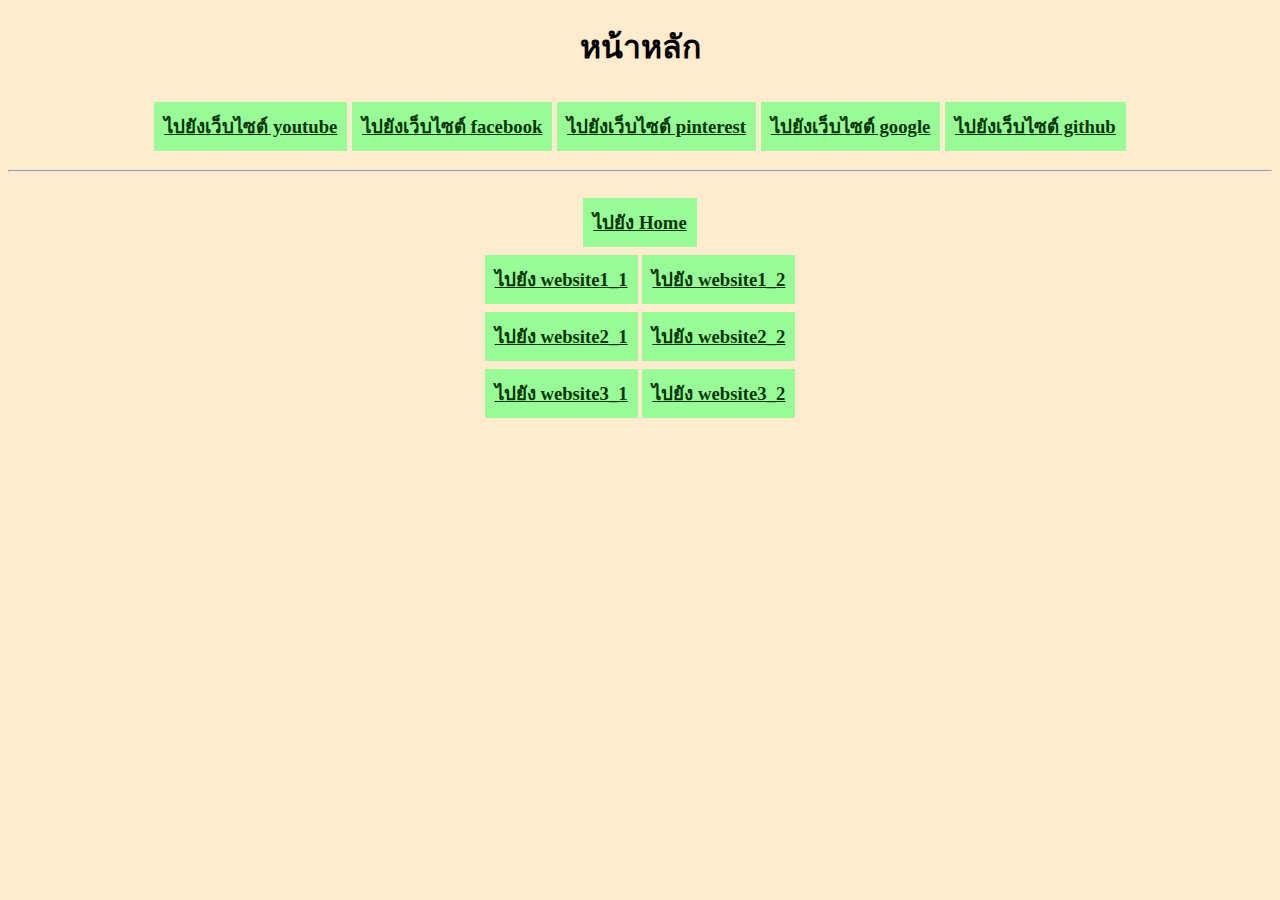
<file: index.html>
<!DOCTYPE html>
<html lang="en">
<head>
    <link rel="stylesheet" href="css/mylinks.css">
    <meta charset="UTF-8">
    <title>หน้าหลัก</title>
</head>
<body>
    <h1>หน้าหลัก</h1>
    <h3><a href="https://www.youtube.com/" target="_blank">ไปยังเว็บไซต์ youtube</a>
    <a href="https://www.facebook.com/" target="_blank">ไปยังเว็บไซต์ facebook</a>
    <a href="https://www.pinterest.com/" target="_blank">ไปยังเว็บไซต์ pinterest</a>
    <a href="https://www.google.co.th/?hl=th" target="_blank">ไปยังเว็บไซต์ google</a>
    <a href="https://github.com/" target="_blank">ไปยังเว็บไซต์ github</a>
    </h3>
    <hr>
    <h3><a href="home.html">ไปยัง Home</a><br>
        <a href="website1/website1_1.html">ไปยัง website1_1</a>
        <a href="website1/website1_2.html">ไปยัง website1_2</a><br>
        <a href="website1/website2/website2_1.html">ไปยัง website2_1</a>
        <a href="website1/website2/website2_2.html">ไปยัง website2_2</a><br>
        <a href="website1/website2/website3/website3_1.html">ไปยัง website3_1</a>
        <a href="website1/website2/website3/website3_2.html">ไปยัง website3_2</a>
    </h3>
</body>
</html>
</file>
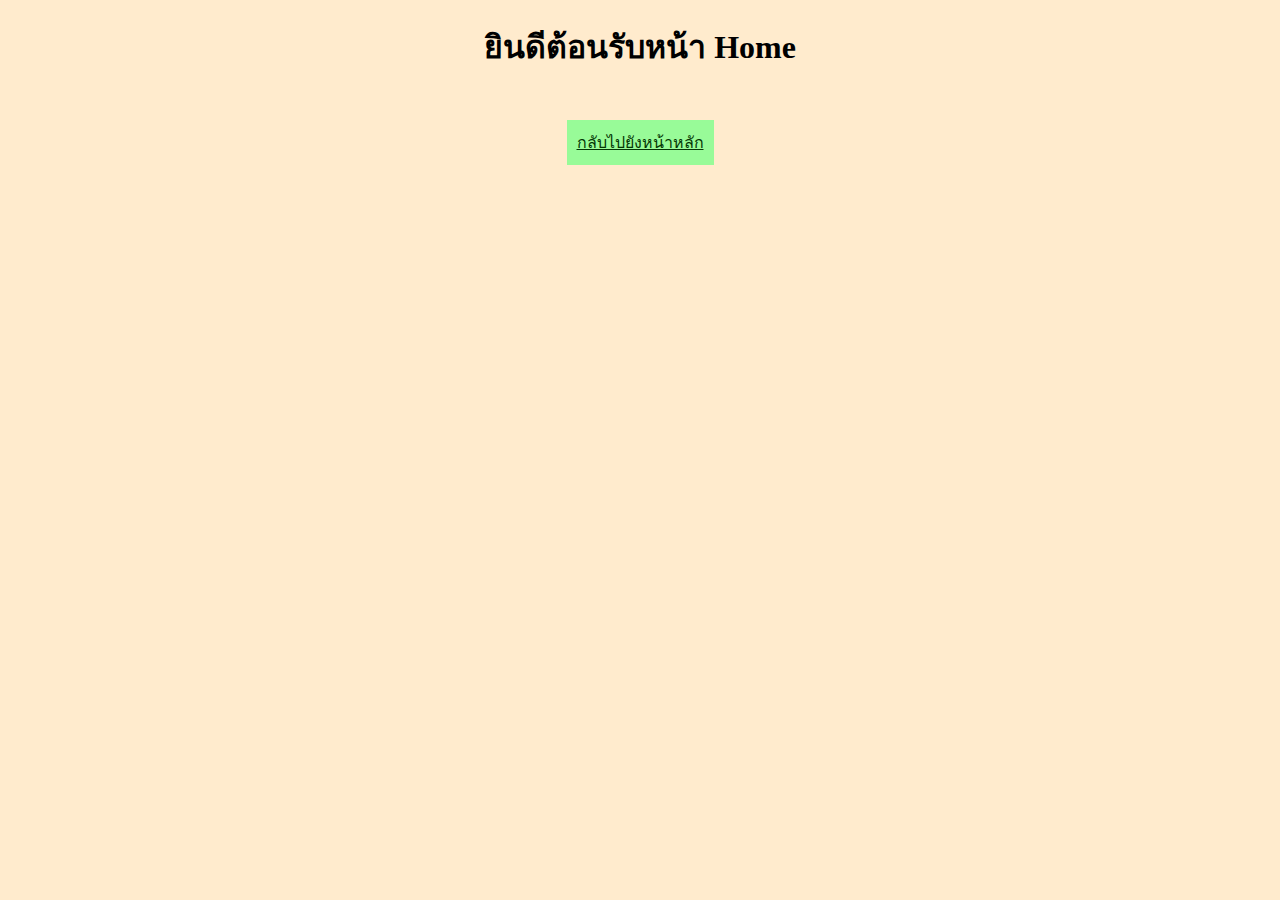
<file: home.html>
<!DOCTYPE html>
<html lang="en">
<head>
    <!--link into website at the same folder-->
    <link rel="stylesheet" href="css/mylinks.css">
    <meta charset="UTF-8">
    <title>Home</title>
</head>
<body>
    <h1>ยินดีต้อนรับหน้า Home</h1><br>
    <a href="index.html" target="_self">กลับไปยังหน้าหลัก</a>
</body>
</html>
</file>
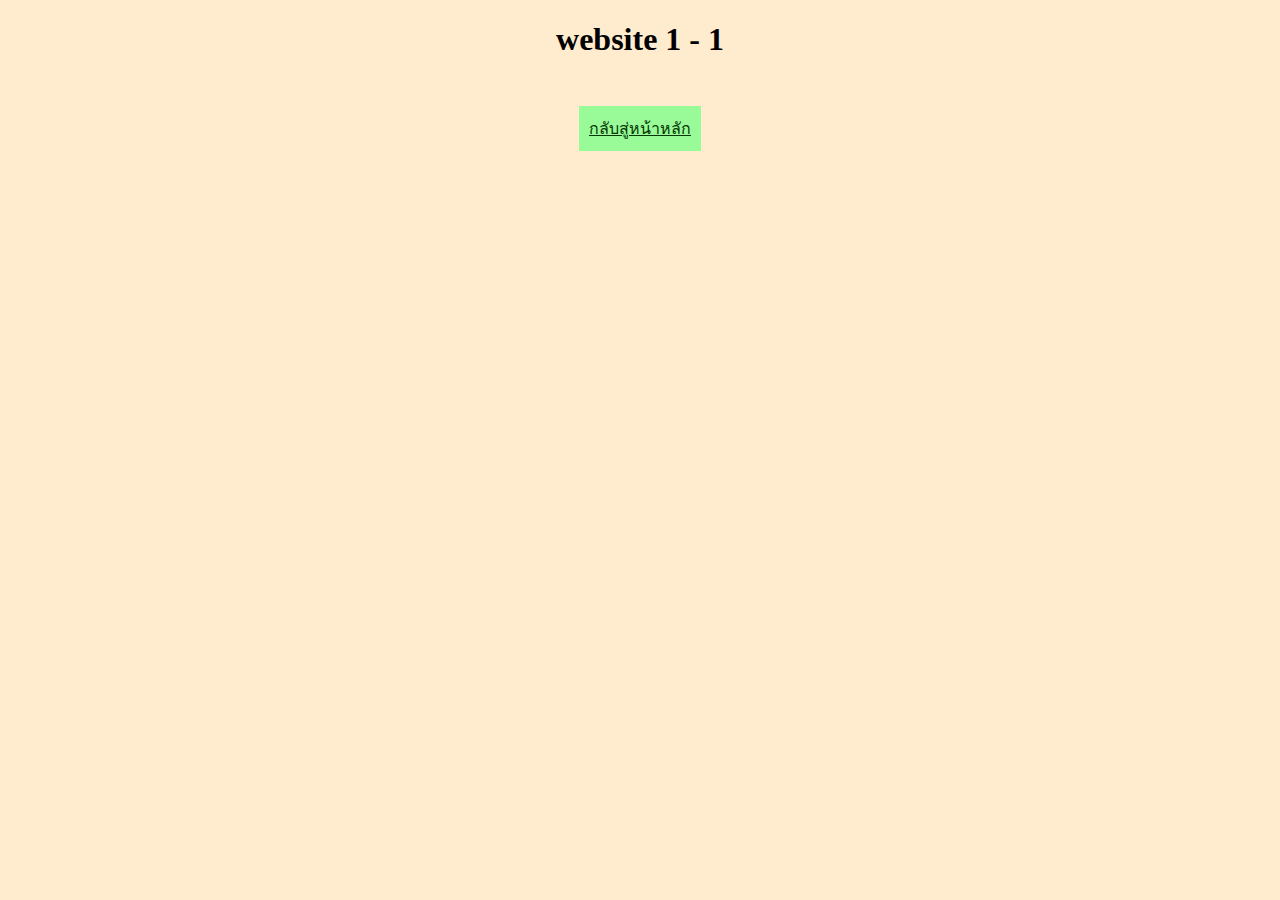
<file: website1/website1_1.html>
<!DOCTYPE html>
<html lang="en">
<head>
    <!--link ภายในเวบไซต์ มีโฟลเดอร์ย่อย 1 ชั้น link ที่ 1-->
    <link rel="stylesheet" href="../css/mylinks.css">
    <meta charset="UTF-8">
    <title>website1_1</title>
</head>
<body>
    <h1>website 1 - 1</h1><br>
    <a href="../index.html">กลับสู่หน้าหลัก</a>
</body>
</html>
</file>
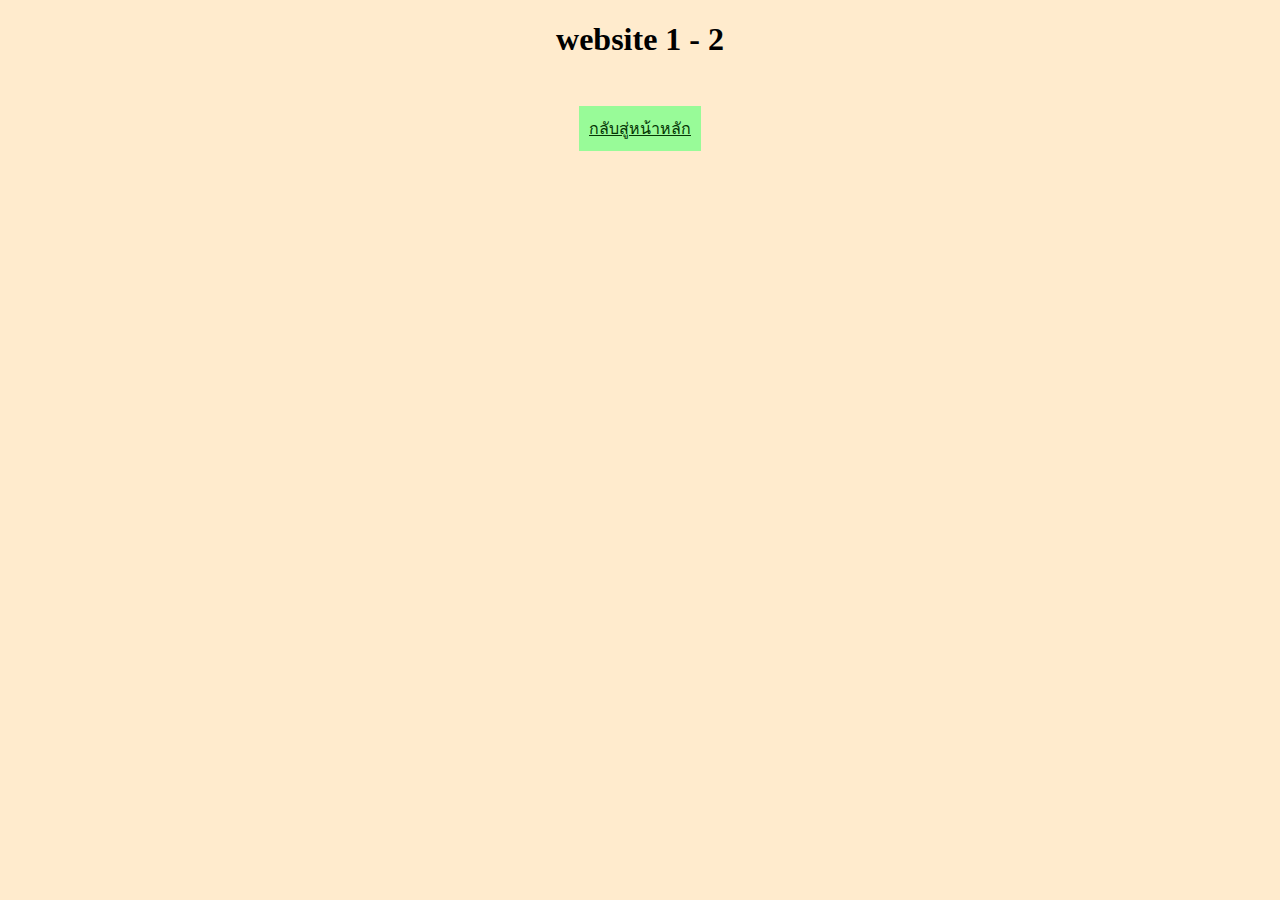
<file: website1/website1_2.html>
<!DOCTYPE html>
<html lang="en">
<head>
    <!--link ภายในเวบไซต์ มีโฟลเดอร์ย่อย 1 ชั้น link ที่ 2-->
    <link rel="stylesheet" href="../css/mylinks.css">
    <meta charset="UTF-8">
    <title>website1_2</title>
</head>
<body>
    <h1>website 1 - 2</h1><br>
    <a href="../index.html">กลับสู่หน้าหลัก</a>
</body>
</html>
</file>
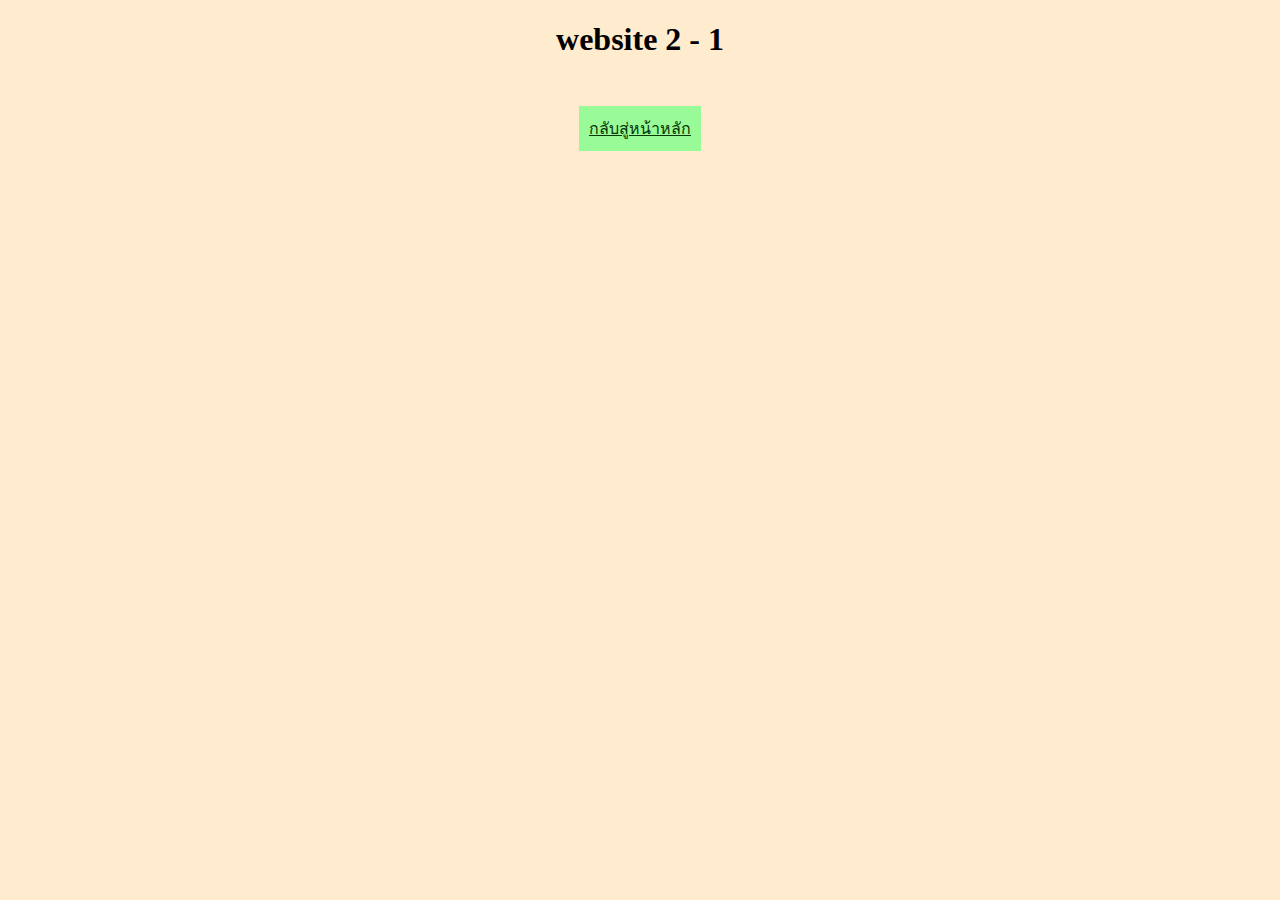
<file: website1/website2/website2_1.html>
<!DOCTYPE html>
<html lang="en">
<head>
    <!--link ภายในเวบไซต์ มีโฟลเดอร์ย่อย 2 ชั้น link ที่ 1-->
    <link rel="stylesheet" href="../../css/mylinks.css">
    <meta charset="UTF-8">
    <title>website2_1</title>
</head>
<body>
    <h1>website 2 - 1</h1><br>
    <a href="../../index.html">กลับสู่หน้าหลัก</a>
</body>
</html>
</file>
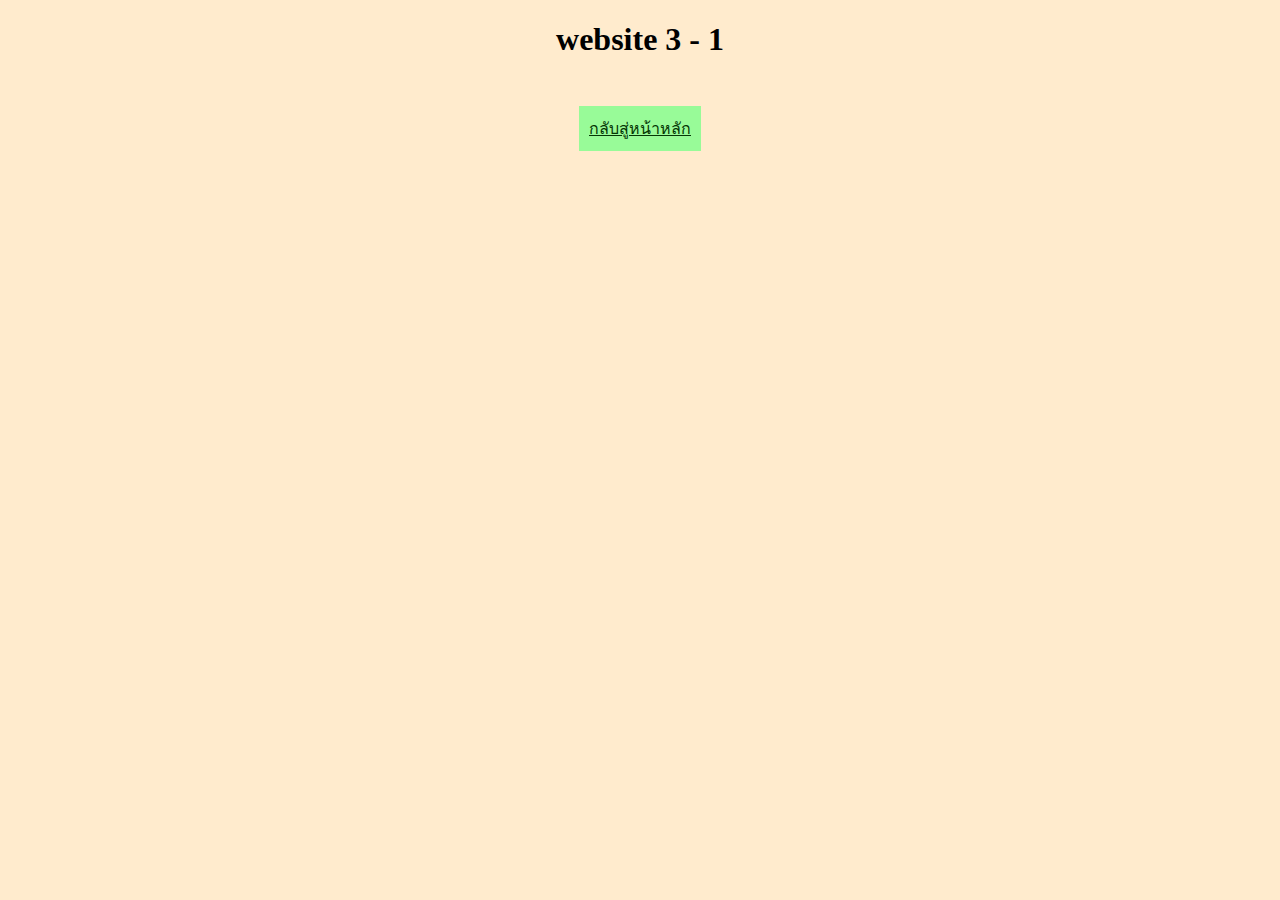
<file: website1/website2/website3/website3_1.html>
<!DOCTYPE html>
<html lang="en">
<head>
    <!--link ภายในเวบไซต์ มีโฟลเดอร์ย่อย 3 ชั้น link ที่ 1-->
    <link rel="stylesheet" href="../../../css/mylinks.css">
    <meta charset="UTF-8">
    <title>website3_1</title>
</head>
<body>
    <h1>website 3 - 1</h1><br>
    <a href="../../../index.html">กลับสู่หน้าหลัก</a>
</body>
</html>
</file>
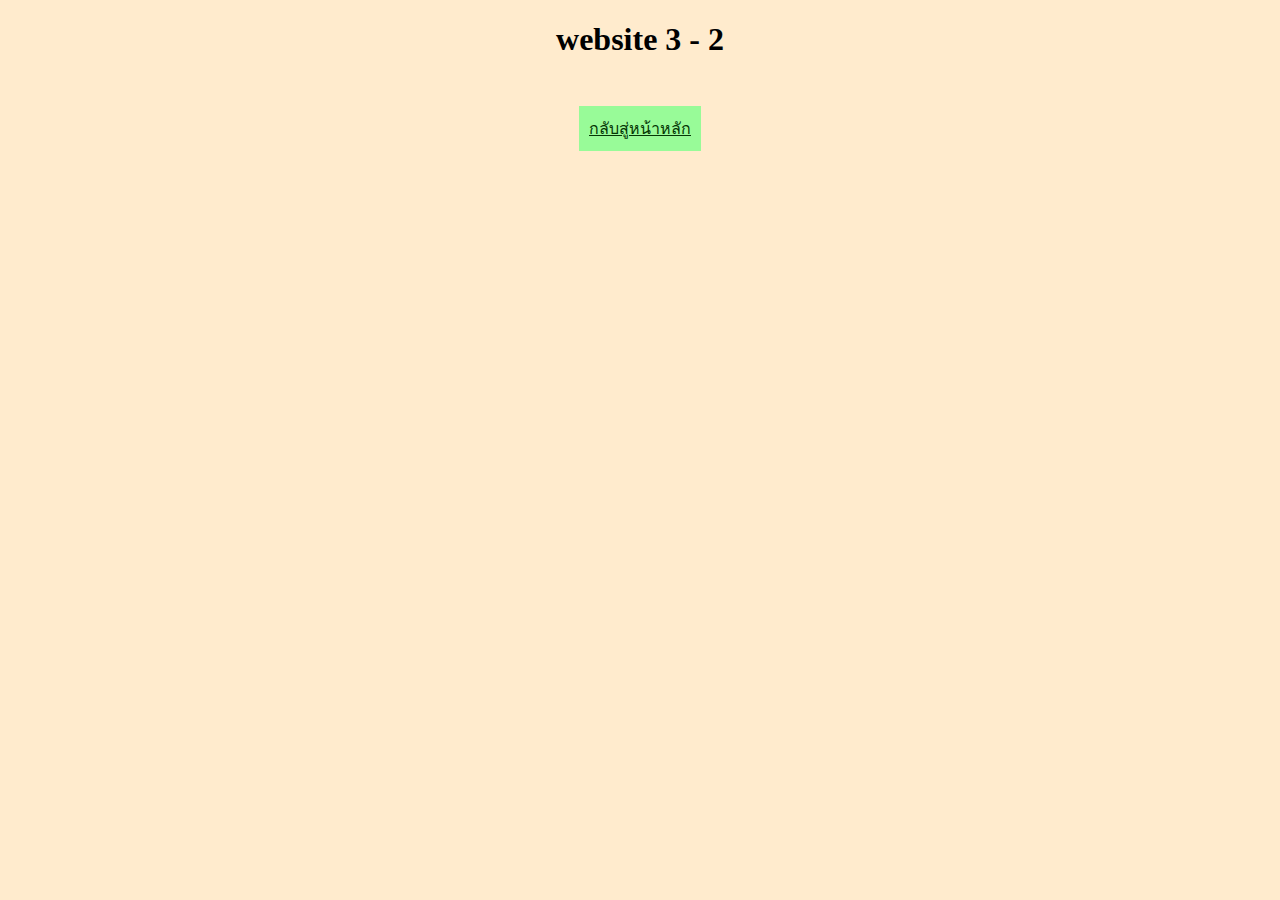
<file: website1/website2/website3/website3_2.html>
<!DOCTYPE html>
<html lang="en">
<head>
    <!--link ภายในเวบไซต์ มีโฟลเดอร์ย่อย 3 ชั้น link ที่ 2-->
    <link rel="stylesheet" href="../../../css/mylinks.css">
    <meta charset="UTF-8">
    <title>website3_2</title>
</head>
<body>
    <h1>website 3 - 2</h1><br>
    <a href="../../../index.html">กลับสู่หน้าหลัก</a>
</body>
</html>
</file>
<file: css/mylinks.css>
a:link, a:visited {
    background-color: palegreen;
    color: rgb(5, 54, 5);
    padding: 10px 10px;
    margin-top: 8px;
    text-align: center;
    display: inline-block;
}
a:hover, a:active {
    color: blueviolet;
    background-color: lightpink;
}
body {
    text-align: center;
    background-color: blanchedalmond;
}
</file>
